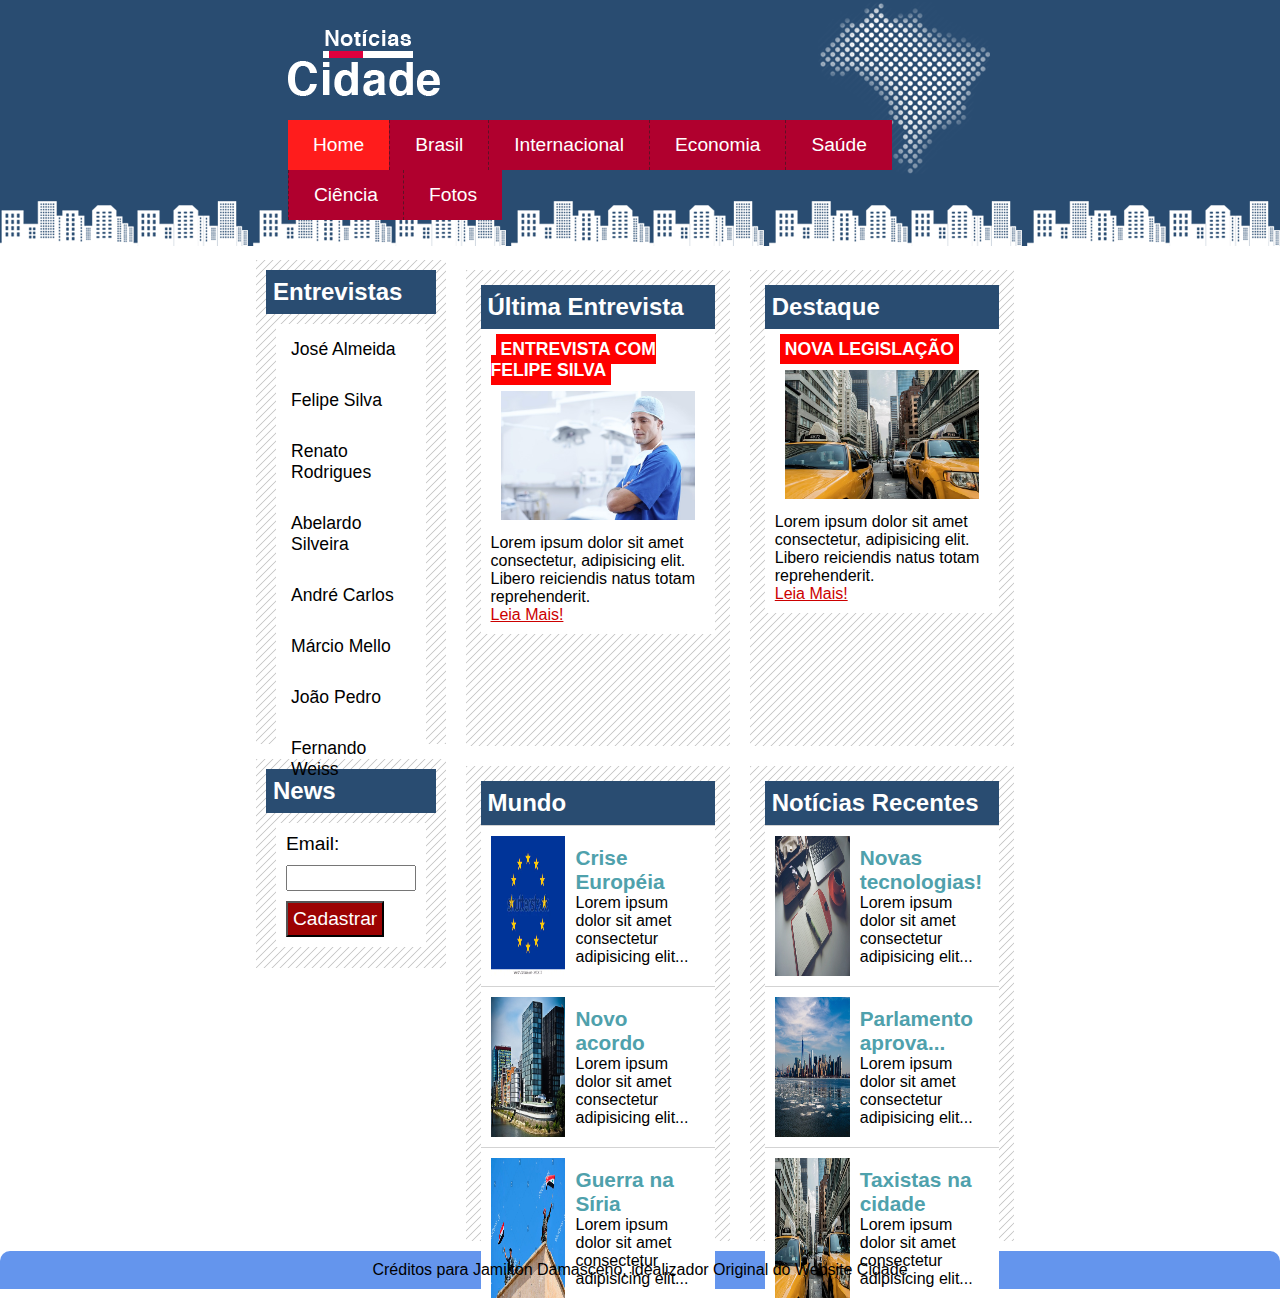
<file: index.html>
<!DOCTYPE html>
<html lang="en">
<head>
    <meta charset="UTF-8">
    <meta name="viewport" content="width=device-width, initial-scale=1.0">
    <link rel="stylesheet" href="./css/style.css">
    <title>Cidade - Site de Notícias</title>
    <link rel="icon" type="image/png" href="./img/imagens/fundo.png"> 
</head>
<body id="home">
    
    <header>

            <div class="menu-off">

                <img src="./img/imagens/logo.png" alt="Logo">

                <nav>

                    <ul class="menu">
                        <li class="home"><a href="index.html" >Home</a></li>

                        <li class="brasil"><a href="brasil.html" >Brasil</a></li>

                        <li class="internacional"><a href="internacional.html">Internacional</a></li>

                        <li class="economia"><a href="economia.html">Economia</a></li>

                        <li class="saude"><a href="saude.html">Saúde</a></li>

                        <li class="ciencia"><a href="ciencia.html">Ciência</a></li>

                        <li class="fotos"><a href="fotos.html">Fotos</a></li>
                    </ul>

                </nav>

            </div>

    </header>  

    <div class="content">

        <aside>

            <div class="section-lado" id="reports">
                <h3>Entrevistas</h3>
                <ul>
                    <li>José Almeida</li>
                    <li>Felipe Silva</li>
                    <li>Renato Rodrigues</li>
                    <li>Abelardo Silveira</li>
                    <li>André Carlos</li>
                    <li>Márcio Mello</li>
                    <li>João Pedro</li>
                    <li>Fernando Weiss</li>
                </ul>
            </div>

            <div class="section-lado" id="form-news">

                <h3>News</h3>
                <form action="">
                    <p>Email:</p>
                    <input type="email">
                    <button>Cadastrar</button>
                </form>

            </div>

        </aside>

        <div class="post-section">

            <article class="post" id="entrevista">
                <h3>Última Entrevista</h3>
                <div>
                    <h4>ENTREVISTA COM FELIPE SILVA</h4>
                    <img src="./img/imagens/doutor.jpg" alt="foto de médico">
                    <p>Lorem ipsum dolor sit amet consectetur, adipisicing elit. Libero reiciendis natus totam reprehenderit.<br /><a href="saude.html">Leia Mais!</a></p>
                </div>
            </article>

            <article class="post" id="legislacao">
                <h3>Destaque</h3>
                <div>
                    <h4>NOVA LEGISLAÇÃO</h4>
                    <img src="./img/imagens/taxi.jpg" alt="Imagem de um Táxi">
                    <p>Lorem ipsum dolor sit amet consectetur, adipisicing elit. Libero reiciendis natus totam reprehenderit.<br /><a href="Brasil.html">Leia Mais!</a></p>
                </div>
            </article>

            <article class="flash-news" id="World">
                <h3>Mundo</h3>

                <div class="news">
                    <img src="./img/imagens/europa.webp" alt="Bandeira da Europa">
                    <div>
                        <a href="internacional.html#post-europa"><h4>Crise Européia</h4></a>
                        <p>Lorem ipsum dolor sit amet consectetur adipisicing elit...</p>
                    </div>
                </div>

                <div class="news">
                    <img src="./img/imagens/mundo.jpg" alt="foto de um Prédio Comercial">
                    <div>
                        <a href="internacional.html#post-usa"><h4>Novo acordo</h4></a>
                        <p>Lorem ipsum dolor sit amet consectetur adipisicing elit...</p>
                    </div>
                </div>

                <div class="news">
                    <img src="./img/imagens/syria.jpg" alt="Sírios levantam bandeira da Síria">         
                    <div>
                        <a href="internacional.html#post-siria"><h4>Guerra na Síria</h4></a>
                        <p>Lorem ipsum dolor sit amet consectetur adipisicing elit...</p>
                    </div>
                </div>

            </article>

            <article class="flash-news" id="Recent-news">
                <h3>Notícias Recentes</h3>

                <div class="news">
                    <img src="./img/imagens/tecnologia.jpg" alt="Mesa com café, caderno, caneta e Computador Portátil (Notebook)">
                    <div>
                        <a href="ciencia.html#tecnologias"><h4>Novas tecnologias!</h4></a>
                        <p>Lorem ipsum dolor sit amet consectetur adipisicing elit...</p>
                    </div>
                </div>

                <div class="news">
                    <img src="./img/imagens/cidade.jpg" alt="foto de um Prédio Comercial">
                    <div>
                        <a href="economia.html#parlamento"><h4>Parlamento aprova...</h4></a>
                        <p>Lorem ipsum dolor sit amet consectetur adipisicing elit...</p>
                    </div>
                </div>

                <div class="news">
                    <img src="./img/imagens/taxi.jpg" alt="Rua com alguns táxis">       
                    <div>
                        <a href="brasil.html#legislacao"><h4>Taxistas na cidade</h4></a>
                        <p>Lorem ipsum dolor sit amet consectetur adipisicing elit...</p>
                    </div>
                </div>

            </article>

        </div>

    </div>

    <footer>
        <p>Créditos para Jamilton Damasceno, idealizador Original do Website Cidade</p>
    </footer>

</body>
</html>
</file>
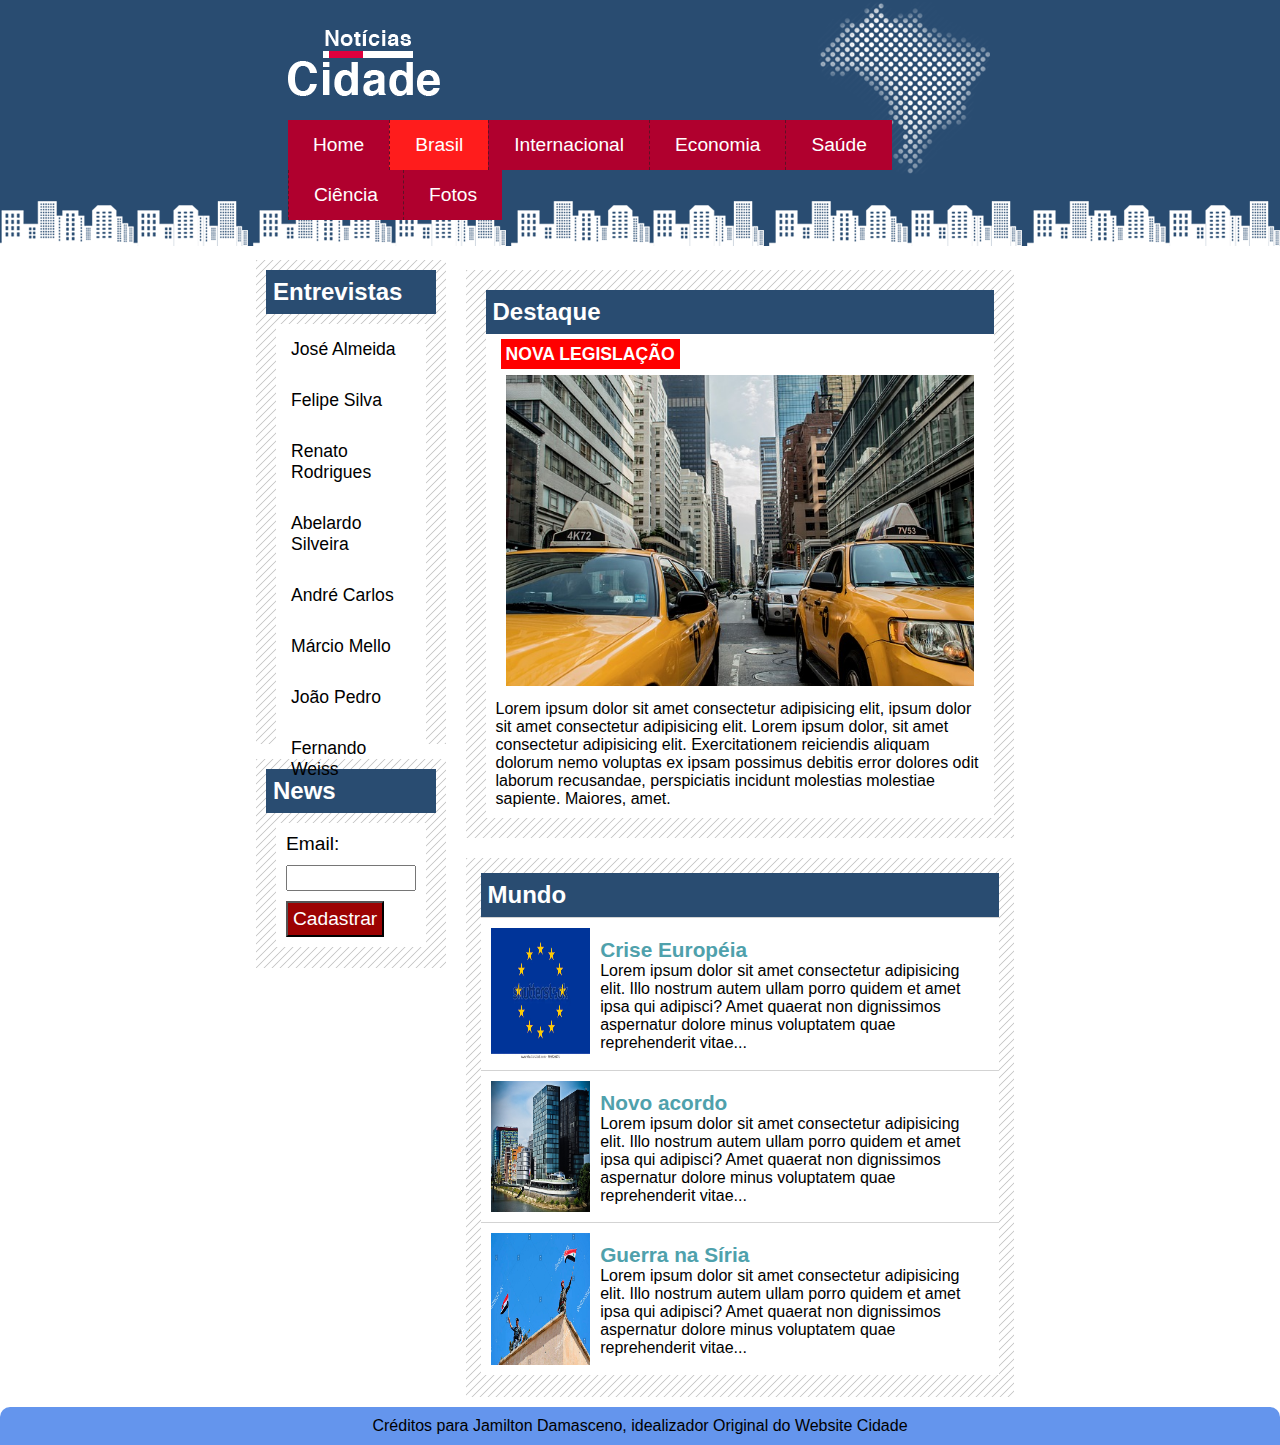
<file: brasil.html>
<!DOCTYPE html>
<html lang="en">
<head>
    <meta charset="UTF-8">
    <meta name="viewport" content="width=device-width, initial-scale=1.0">
    <link rel="stylesheet" href="./css/style.css">
    <link rel="stylesheet" href="./css/style.css">
    <title>Cidade - Site de Notícias</title>
    <link rel="icon" type="image/png" href="./img/imagens/fundo.png"> 
</head>
<body id="brasil" class="page-news">
    
    <header>

            <div class="menu-off">

                <img src="./img/imagens/logo.png" alt="Logo">

                <nav>

                    <ul class="menu">
                        <li class="home"><a href="index.html" >Home</a></li>

                        <li class="brasil"><a href="brasil.html" >Brasil</a></li>

                        <li class="internacional"><a href="internacional.html">Internacional</a></li>

                        <li class="economia"><a href="economia.html">Economia</a></li>

                        <li class="saude"><a href="saude.html">Saúde</a></li>

                        <li class="ciencia"><a href="ciencia.html">Ciência</a></li>

                        <li class="fotos"><a href="fotos.html">Fotos</a></li>
                    </ul>

                </nav>

            </div>

    </header>  

    <div class="content">

        <aside>

            <div class="section-lado" id="reports">
                <h3>Entrevistas</h3>
                <ul>
                    <li>José Almeida</li>
                    <li>Felipe Silva</li>
                    <li>Renato Rodrigues</li>
                    <li>Abelardo Silveira</li>
                    <li>André Carlos</li>
                    <li>Márcio Mello</li>
                    <li>João Pedro</li>
                    <li>Fernando Weiss</li>
                </ul>
            </div>

            <div class="section-lado" id="form-news">

                <h3>News</h3>
                <form action="">
                    <p>Email:</p>
                    <input type="email">
                    <button>Cadastrar</button>
                </form>

            </div>

        </aside>

        <div class="post-section">

            <article class="post" id="legislacao">
                <h3>Destaque</h3>
                <div>
                    <h4>NOVA LEGISLAÇÃO</h4>
                    <img src="./img/imagens/taxi.jpg" alt="Imagem de um Táxi">
                    <p>Lorem ipsum dolor sit amet consectetur adipisicing elit, ipsum dolor sit amet consectetur adipisicing elit. Lorem ipsum dolor, sit amet consectetur adipisicing elit. Exercitationem reiciendis aliquam dolorum nemo voluptas ex ipsam possimus debitis error dolores odit laborum recusandae, perspiciatis incidunt molestias molestiae sapiente. Maiores, amet.</p>
                </div>
            </article>

            <article class="flash-news" id="World">
                <h3>Mundo</h3>

                <div class="news">
                    <img src="./img/imagens/europa.webp" alt="Bandeira da Europa">
                    <div>
                        <a href="internacional.html#post-europa"><h4>Crise Européia</h4></a>
                        <p>Lorem ipsum dolor sit amet consectetur adipisicing elit. Illo nostrum autem ullam porro quidem et amet ipsa qui adipisci? Amet quaerat non dignissimos aspernatur dolore minus voluptatem quae reprehenderit vitae...</p>
                    </div>
                </div>

                <div class="news">
                    <img src="./img/imagens/mundo.jpg" alt="foto de um Prédio Comercial">
                    <div>
                        <a href="internacional.html#post-usa"><h4>Novo acordo</h4></a>
                        <p>Lorem ipsum dolor sit amet consectetur adipisicing elit. Illo nostrum autem ullam porro quidem et amet ipsa qui adipisci? Amet quaerat non dignissimos aspernatur dolore minus voluptatem quae reprehenderit vitae...</p>
                    </div>
                </div>

                <div class="news">
                    <img src="./img/imagens/syria.jpg" alt="Sírios levantam bandeira da Síria">         
                    <div>
                        <a href="internacional.html#post-siria"><h4>Guerra na Síria</h4></a>
                        <p>Lorem ipsum dolor sit amet consectetur adipisicing elit. Illo nostrum autem ullam porro quidem et amet ipsa qui adipisci? Amet quaerat non dignissimos aspernatur dolore minus voluptatem quae reprehenderit vitae...</p>
                    </div>
                </div>

            </article>

        </div>

    </div>

    <footer>
        <p>Créditos para Jamilton Damasceno, idealizador Original do Website Cidade</p>
    </footer>

</body>
</html>
</file>
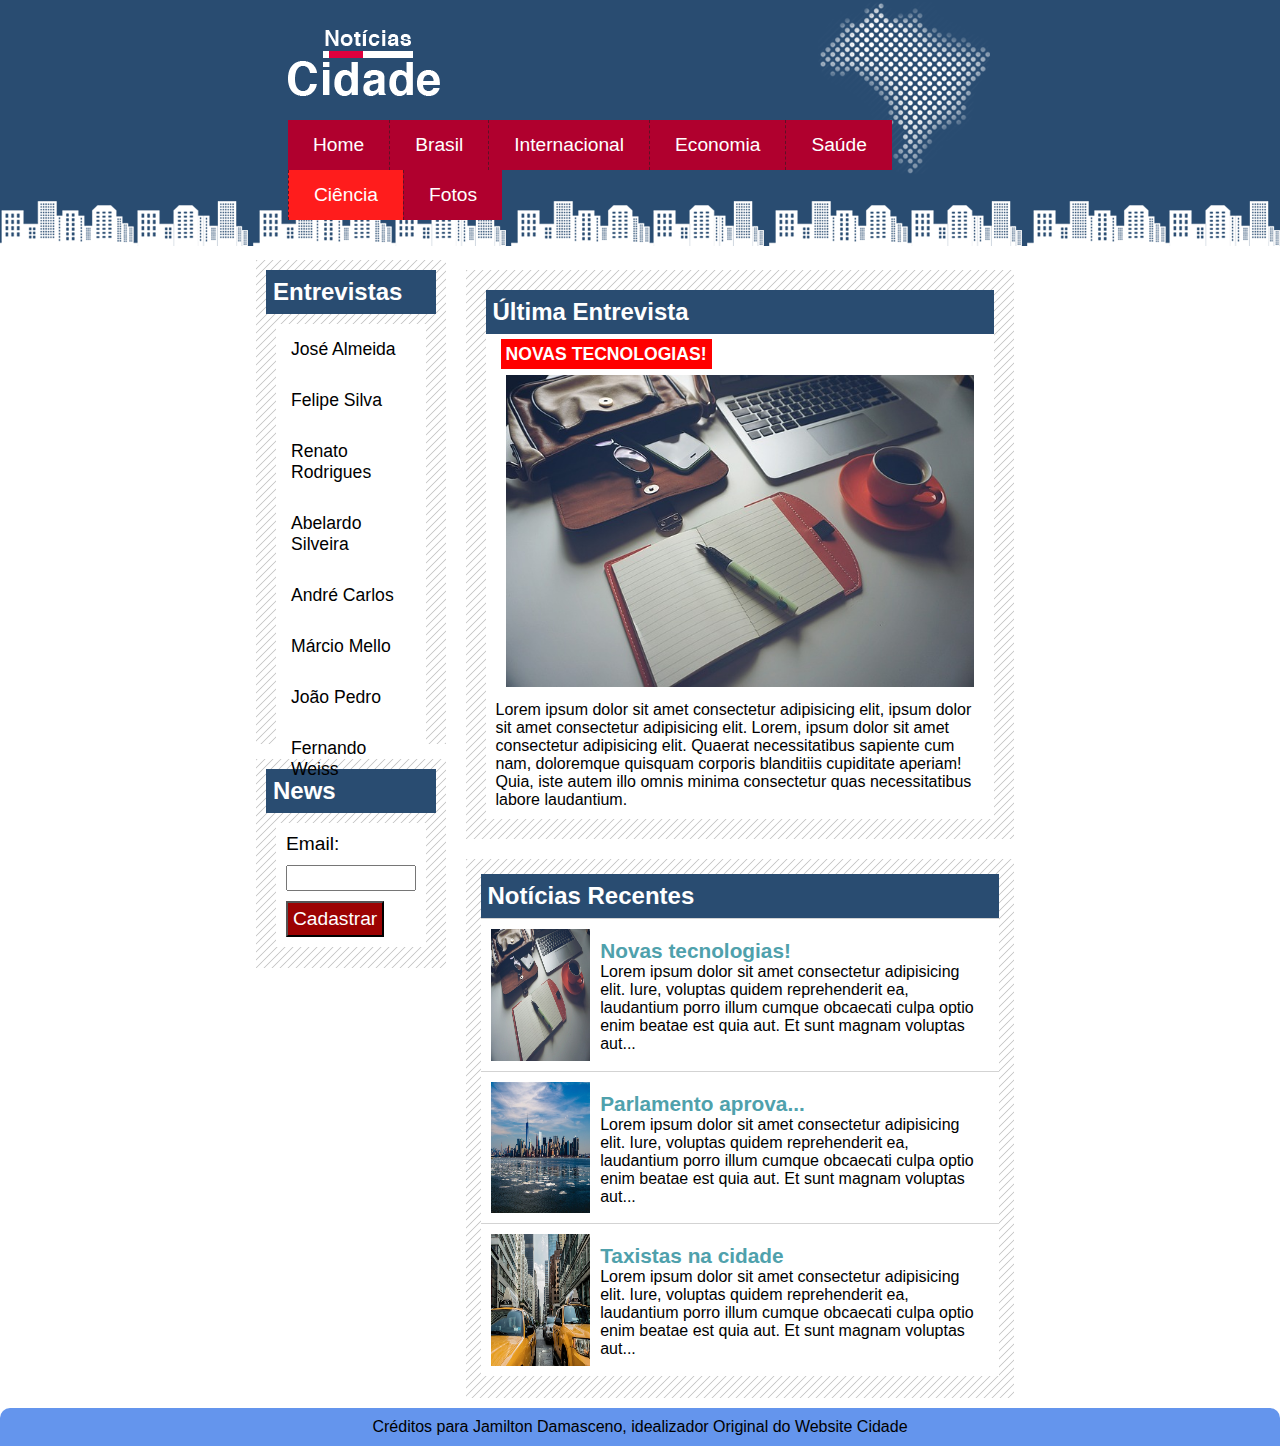
<file: ciencia.html>
<!DOCTYPE html>
<html lang="en">
<head>
    <meta charset="UTF-8">
    <meta name="viewport" content="width=device-width, initial-scale=1.0">
    <link rel="stylesheet" href="./css/style.css">
    <title>Cidade - Site de Notícias</title>
    <link rel="icon" type="image/png" href="./img/imagens/fundo.png"> 
</head>
<body id="ciencia" class="page-news">
    
    <header>

            <div class="menu-off">

                <img src="./img/imagens/logo.png" alt="Logo">

                <nav>

                    <ul class="menu">
                        <li class="home"><a href="index.html" >Home</a></li>

                        <li class="brasil"><a href="brasil.html" >Brasil</a></li>

                        <li class="internacional"><a href="internacional.html">Internacional</a></li>

                        <li class="economia"><a href="economia.html">Economia</a></li>

                        <li class="saude"><a href="saude.html">Saúde</a></li>

                        <li class="ciencia"><a href="ciencia.html">Ciência</a></li>

                        <li class="fotos"><a href="fotos.html">Fotos</a></li>
                    </ul>

                </nav>

            </div>

    </header>  

    <div class="content">

        <aside>

            <div class="section-lado" id="reports">
                <h3>Entrevistas</h3>
                <ul>
                    <li>José Almeida</li>
                    <li>Felipe Silva</li>
                    <li>Renato Rodrigues</li>
                    <li>Abelardo Silveira</li>
                    <li>André Carlos</li>
                    <li>Márcio Mello</li>
                    <li>João Pedro</li>
                    <li>Fernando Weiss</li>
                </ul>
            </div>

            <div class="section-lado" id="form-news">

                <h3>News</h3>
                <form action="">
                    <p>Email:</p>
                    <input type="email">
                    <button>Cadastrar</button>
                </form>

            </div>

        </aside>

        <div class="post-section">

            <article class="post" id="tecnologias">
                <h3>Última Entrevista</h3>
                <div>
                    <h4>Novas tecnologias!</h4>
                    <img src="./img/imagens/tecnologia.jpg" alt="foto de um Prédio Comercial">
                    <p>Lorem ipsum dolor sit amet consectetur adipisicing elit, ipsum dolor sit amet consectetur adipisicing elit. Lorem, ipsum dolor sit amet consectetur adipisicing elit. Quaerat necessitatibus sapiente cum nam, doloremque quisquam corporis blanditiis cupiditate aperiam! Quia, iste autem illo omnis minima consectetur quas necessitatibus labore laudantium.</p>
                </div>
            </article>

            <article class="flash-news" id="Recente-news">
                <h3>Notícias Recentes</h3>

                <div class="news">
                    <img src="./img/imagens/tecnologia.jpg" alt="Mesa com café, caderno, caneta e Computador Portátil (Notebook)">
                    <div>
                        <a href="ciencia.html"><h4>Novas tecnologias!</h4></a>
                        <p>Lorem ipsum dolor sit amet consectetur adipisicing elit. Iure, voluptas quidem reprehenderit ea, laudantium porro illum cumque obcaecati culpa optio enim beatae est quia aut. Et sunt magnam voluptas aut...</p>
                    </div>
                </div>

                <div class="news">
                    <img src="./img/imagens/cidade.jpg" alt="foto de um Prédio Comercial">
                    <div>
                        <a href="economia.html"><h4>Parlamento aprova...</h4></a>
                        <p>Lorem ipsum dolor sit amet consectetur adipisicing elit. Iure, voluptas quidem reprehenderit ea, laudantium porro illum cumque obcaecati culpa optio enim beatae est quia aut. Et sunt magnam voluptas aut...</p>
                    </div>
                </div>

                <div class="news">
                    <img src="./img/imagens/taxi.jpg" alt="Rua com alguns táxis">       
                    <div>
                        <a href="brasil.html"><h4>Taxistas na cidade</h4></a>
                        <p>Lorem ipsum dolor sit amet consectetur adipisicing elit. Iure, voluptas quidem reprehenderit ea, laudantium porro illum cumque obcaecati culpa optio enim beatae est quia aut. Et sunt magnam voluptas aut...</p>
                    </div>
                </div>

            </article>

        </div>

    </div>

    <footer>
        <p>Créditos para Jamilton Damasceno, idealizador Original do Website Cidade</p>
    </footer>

</body>
</html>
</file>
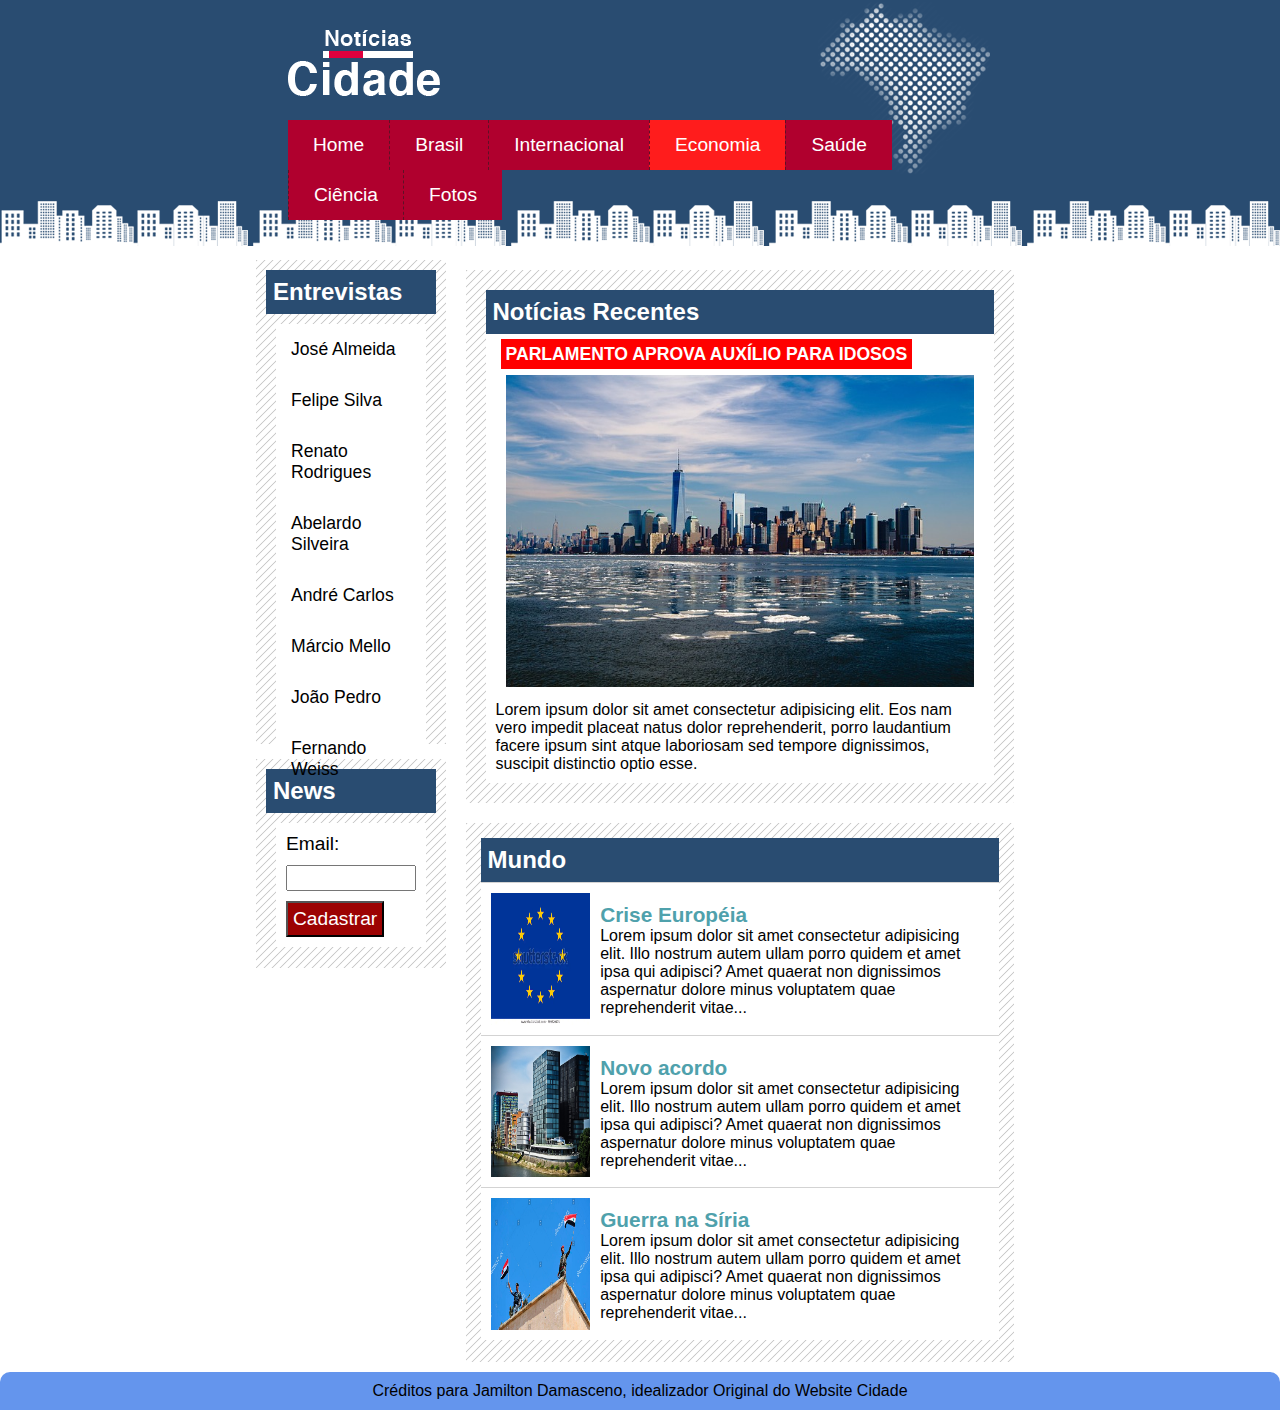
<file: economia.html>
<!DOCTYPE html>
<html lang="en">
<head>
    <meta charset="UTF-8">
    <meta name="viewport" content="width=device-width, initial-scale=1.0">
    <link rel="stylesheet" href="./css/style.css">
    <title>Cidade - Site de Notícias</title>
    <link rel="icon" type="image/png" href="./img/imagens/fundo.png"> 
</head>
<body id="economia" class="page-news">
    
    <header>

            <div class="menu-off">

                <img src="./img/imagens/logo.png" alt="Logo">

                <nav>

                    <ul class="menu">
                        <li class="home"><a href="index.html" >Home</a></li>

                        <li class="brasil"><a href="brasil.html" >Brasil</a></li>

                        <li class="internacional"><a href="internacional.html">Internacional</a></li>

                        <li class="economia"><a href="economia.html">Economia</a></li>

                        <li class="saude"><a href="saude.html">Saúde</a></li>

                        <li class="ciencia"><a href="ciencia.html">Ciência</a></li>

                        <li class="fotos"><a href="fotos.html">Fotos</a></li>
                    </ul>

                </nav>

            </div>

    </header>  

    <div class="content">

        <aside>

            <div class="section-lado" id="reports">
                <h3>Entrevistas</h3>
                <ul>
                    <li>José Almeida</li>
                    <li>Felipe Silva</li>
                    <li>Renato Rodrigues</li>
                    <li>Abelardo Silveira</li>
                    <li>André Carlos</li>
                    <li>Márcio Mello</li>
                    <li>João Pedro</li>
                    <li>Fernando Weiss</li>
                </ul>
            </div>

            <div class="section-lado" id="form-news">

                <h3>News</h3>
                <form action="">
                    <p>Email:</p>
                    <input type="email">
                    <button>Cadastrar</button>
                </form>

            </div>

        </aside>

        <div class="post-section">

            <article class="post" id="parlamento">
                <h3>Notícias Recentes</h3>
                <div>
                    <h4>Parlamento aprova auxílio para idosos</h4>
                    <img src="./img/imagens/cidade.jpg" alt="foto de um Prédio Comercial">
                    <p>Lorem ipsum dolor sit amet consectetur adipisicing elit. Eos nam vero impedit placeat natus dolor reprehenderit, porro laudantium facere ipsum sint atque laboriosam sed tempore dignissimos, suscipit distinctio optio esse.</p>
                </div>
            </article>

            <article class="flash-news" id="World">
                <h3>Mundo</h3>

                <div class="news">
                    <img src="./img/imagens/europa.webp" alt="Bandeira da Europa">
                    <div>
                        <a href="internacional.html#post-europa"><h4>Crise Européia</h4></a>
                        <p>Lorem ipsum dolor sit amet consectetur adipisicing elit. Illo nostrum autem ullam porro quidem et amet ipsa qui adipisci? Amet quaerat non dignissimos aspernatur dolore minus voluptatem quae reprehenderit vitae...</p>
                    </div>
                </div>

                <div class="news">
                    <img src="./img/imagens/mundo.jpg" alt="foto de um Prédio Comercial">
                    <div>
                        <a href="internacional.html#post-usa"><h4>Novo acordo</h4></a>
                        <p>Lorem ipsum dolor sit amet consectetur adipisicing elit. Illo nostrum autem ullam porro quidem et amet ipsa qui adipisci? Amet quaerat non dignissimos aspernatur dolore minus voluptatem quae reprehenderit vitae...</p>
                    </div>
                </div>

                <div class="news">
                    <img src="./img/imagens/syria.jpg" alt="Sírios levantam bandeira da Síria">         
                    <div>
                        <a href="internacional.html#post-siria"><h4>Guerra na Síria</h4></a>
                        <p>Lorem ipsum dolor sit amet consectetur adipisicing elit. Illo nostrum autem ullam porro quidem et amet ipsa qui adipisci? Amet quaerat non dignissimos aspernatur dolore minus voluptatem quae reprehenderit vitae...</p>
                    </div>
                </div>

            </article>

        </div>

    </div>

    <footer>
        <p>Créditos para Jamilton Damasceno, idealizador Original do Website Cidade</p>
    </footer>

</body>
</html>
</file>
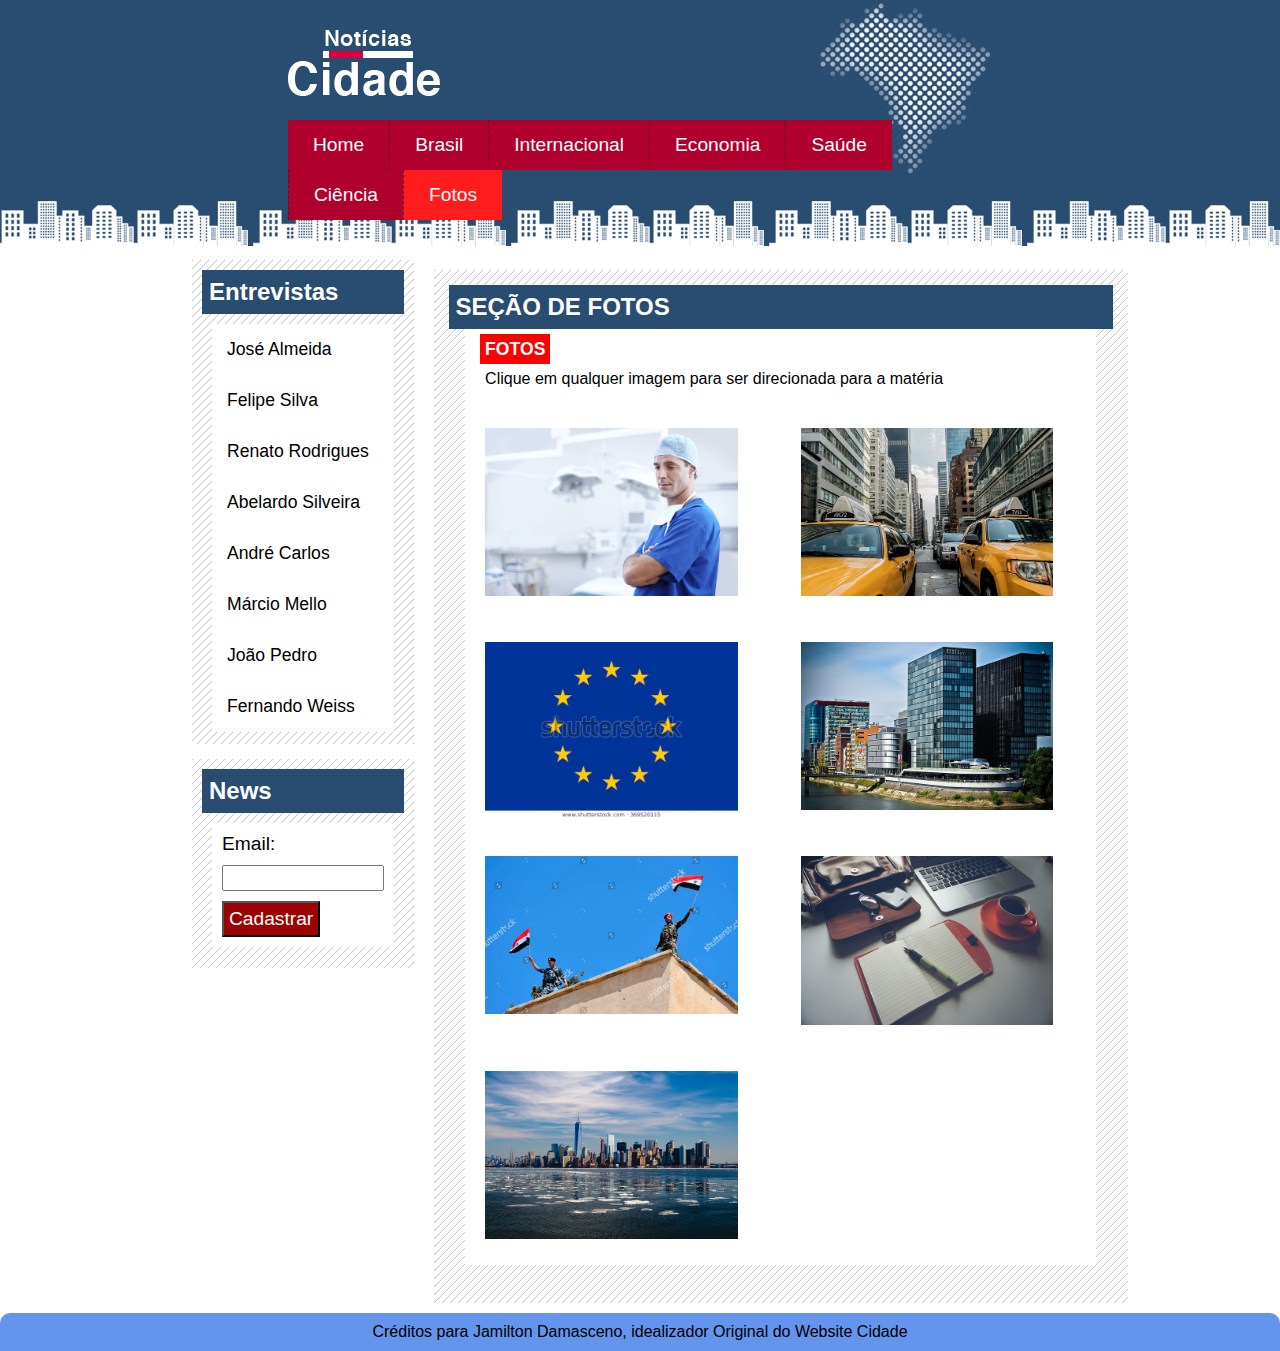
<file: fotos.html>
<!DOCTYPE html>
<html lang="en">
<head>
    <meta charset="UTF-8">
    <meta name="viewport" content="width=device-width, initial-scale=1.0">
    <link rel="stylesheet" href="./css/style.css">
    <link rel="stylesheet" href="./css/fotos.css">

    <title>Cidade - Site de Notícias</title>
    <link rel="icon" type="image/png" href="./img/imagens/fundo.png"> 
</head>
<body id="fotos" class="gallery">
    
    <header>

            <div class="menu-off">

                <img src="./img/imagens/logo.png" alt="Logo">

                <nav>

                    <ul class="menu">
                        <li class="home"><a href="index.html" >Home</a></li>

                        <li class="brasil"><a href="brasil.html" >Brasil</a></li>

                        <li class="internacional"><a href="internacional.html">Internacional</a></li>

                        <li class="economia"><a href="economia.html">Economia</a></li>

                        <li class="saude"><a href="saude.html">Saúde</a></li>

                        <li class="ciencia"><a href="ciencia.html">Ciência</a></li>

                        <li class="fotos"><a href="fotos.html">Fotos</a></li>
                    </ul>

                </nav>

            </div>

    </header> 

    <div class="content">

        <aside>

            <div class="section-lado" id="reports">
                <h3>Entrevistas</h3>
                <ul>
                    <li>José Almeida</li>
                    <li>Felipe Silva</li>
                    <li>Renato Rodrigues</li>
                    <li>Abelardo Silveira</li>
                    <li>André Carlos</li>
                    <li>Márcio Mello</li>
                    <li>João Pedro</li>
                    <li>Fernando Weiss</li>
                </ul>
            </div>

            <div class="section-lado" id="form-news">

                <h3>News</h3>
                <form action="">
                    <p>Email:</p>
                    <input type="email">
                    <button>Cadastrar</button>
                </form>

            </div>

        </aside>

        <div class="post-section">

            <div class="galeria">
                    <h3>SEÇÃO DE FOTOS</h3>
                    <div class="title">
                        <h4>Fotos</h4>
                        <p>Clique em qualquer imagem para ser direcionada para a matéria</p>
                    </div>
                
                        <div class="fotos">
                            
                            <a href="saude.html#entrevista"><img src="./img/imagens/doutor.jpg" alt="Foto de médico"></a>

                            <a href="brasil.html#legislacao"><img src="./img/imagens/taxi.jpg" alt="Imagem de um Táxi"></a>

                            <a href="internacional.html#post-europa"><img src="./img/imagens/europa.webp" alt="Bandeira da Europa"></a>

                            <a href="internacional.html#post-usa"><img src="./img/imagens/mundo.jpg" alt="foto de um Prédio Comercial"></a>
                
                            <a href="internacional.html#post-siria"><img src="./img/imagens/syria.jpg" alt="Sírios levantam bandeira da Síria"></a>

                            <a href="ciencia.html#tecnologias"><img src="./img/imagens/tecnologia.jpg" alt="Mesa com café, caderno, caneta e Computador Portátil (Notebook)"></a>

                            <a href="economia.html#parlamento"><img src="./img/imagens/cidade.jpg" alt="foto de um Prédio Comercial"></a>
                        </div>   
            </div>

        </div>

    </div>

    <footer>
        <p>Créditos para Jamilton Damasceno, idealizador Original do Website Cidade</p>
    </footer>

</body>
</html>
</file>
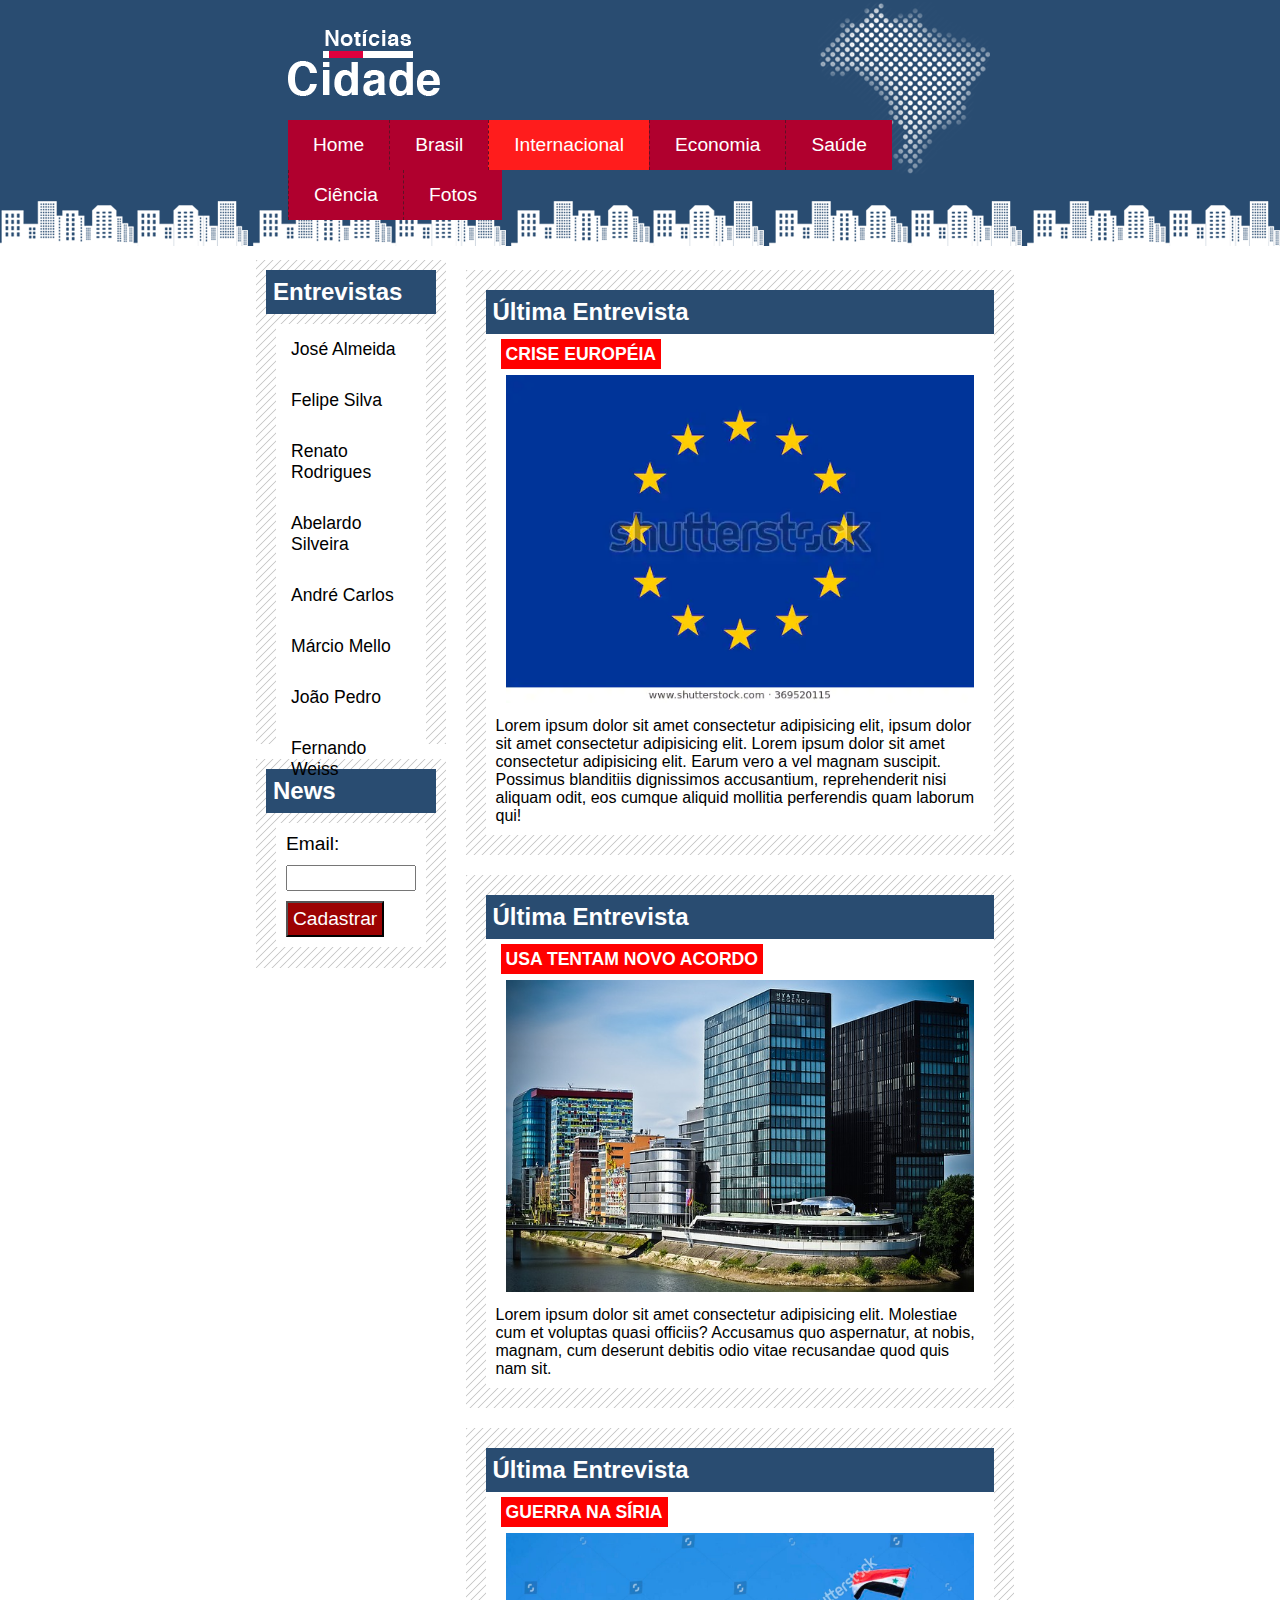
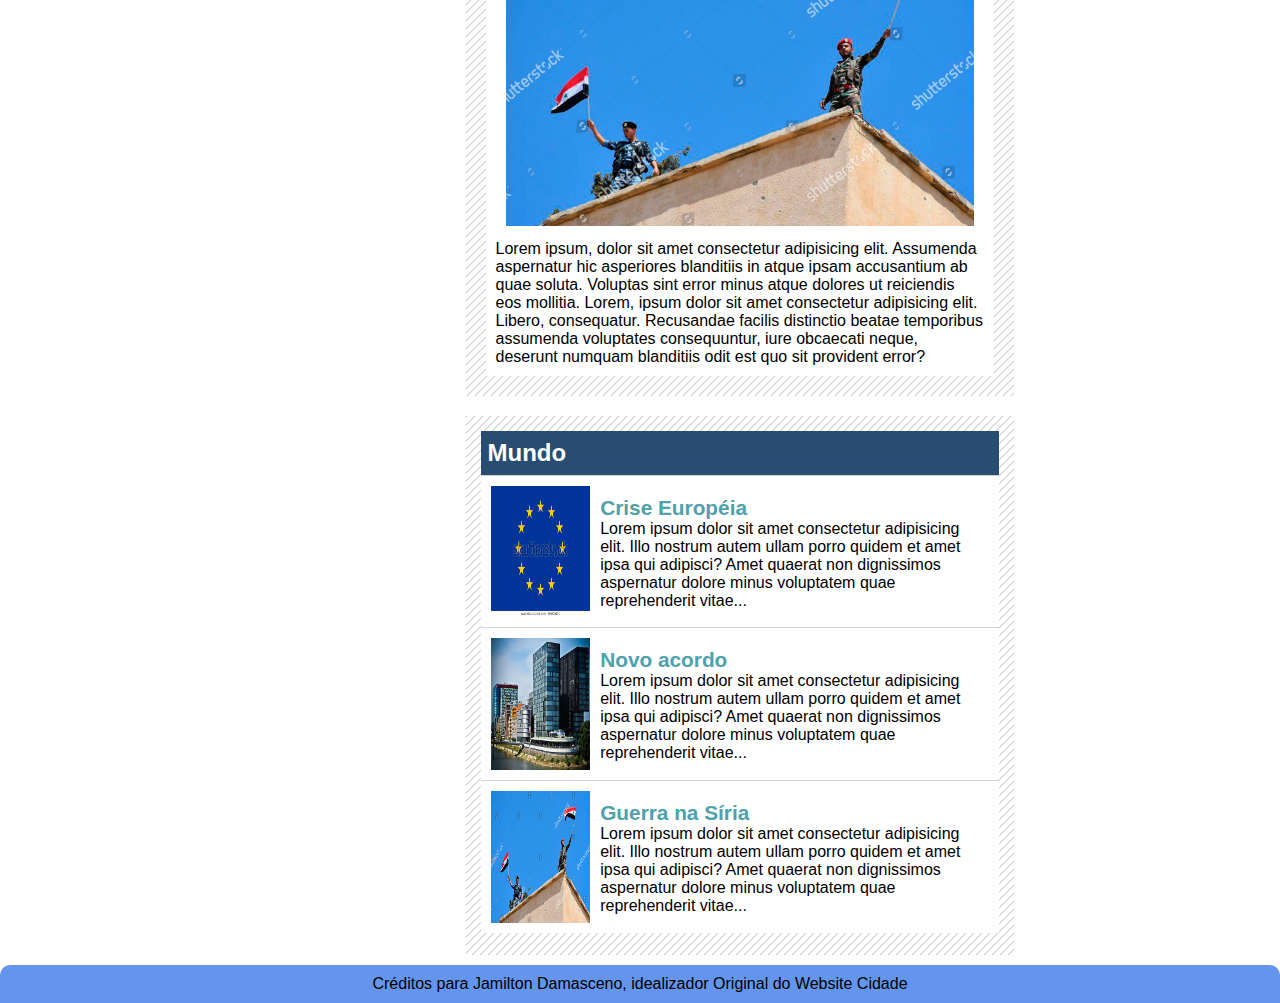
<file: internacional.html>
<!DOCTYPE html>
<html lang="en">
<head>
    <meta charset="UTF-8">
    <meta name="viewport" content="width=device-width, initial-scale=1.0">
    <link rel="stylesheet" href="./css/style.css">
    <title>Cidade - Site de Notícias</title>
    <link rel="icon" type="image/png" href="./img/imagens/fundo.png"> 
</head>
<body id="internacional" class="page-news">
    
    <header>

            <div class="menu-off">

                <img src="./img/imagens/logo.png" alt="Logo">

                <nav>

                    <ul class="menu">
                        <li class="home"><a href="index.html" >Home</a></li>

                        <li class="brasil"><a href="brasil.html" >Brasil</a></li>

                        <li class="internacional"><a href="internacional.html">Internacional</a></li>

                        <li class="economia"><a href="economia.html">Economia</a></li>

                        <li class="saude"><a href="saude.html">Saúde</a></li>

                        <li class="ciencia"><a href="ciencia.html">Ciência</a></li>

                        <li class="fotos"><a href="fotos.html">Fotos</a></li>
                    </ul>

                </nav>

            </div>

    </header>  

    <div class="content">

        <aside>

            <div class="section-lado" id="reports">
                <h3>Entrevistas</h3>
                <ul>
                    <li>José Almeida</li>
                    <li>Felipe Silva</li>
                    <li>Renato Rodrigues</li>
                    <li>Abelardo Silveira</li>
                    <li>André Carlos</li>
                    <li>Márcio Mello</li>
                    <li>João Pedro</li>
                    <li>Fernando Weiss</li>
                </ul>
            </div>

            <div class="section-lado" id="form-news">

                <h3>News</h3>
                <form action="">
                    <p>Email:</p>
                    <input type="email">
                    <button>Cadastrar</button>
                </form>

            </div>

        </aside>

        <div class="post-section">

            <article class="post" id="post-europa">
                <h3>Última Entrevista</h3>
                <div>
                    <h4>Crise Européia</h4>
                    <img src="./img/imagens/europa.webp" alt="Bandeira da Europa">
                    <p>Lorem ipsum dolor sit amet consectetur adipisicing elit, ipsum dolor sit amet consectetur adipisicing elit. Lorem ipsum dolor sit amet consectetur adipisicing elit. Earum vero a vel magnam suscipit. Possimus blanditiis dignissimos accusantium, reprehenderit nisi aliquam odit, eos cumque aliquid mollitia perferendis quam laborum qui!</p>
                </div>
            </article>

            <article class="post" id="post-usa">
                <h3>Última Entrevista</h3>
                <div>
                    <h4>Usa tentam novo acordo</h4>
                    <img src="./img/imagens/mundo.jpg" alt="foto de um Prédio Comercial">
                    <p>Lorem ipsum dolor sit amet consectetur adipisicing elit. Molestiae cum et voluptas quasi officiis? Accusamus quo aspernatur, at nobis, magnam, cum deserunt debitis odio vitae recusandae quod quis nam sit.</p>
                </div>
            </article>

            <article class="post" id="post-siria">
                <h3>Última Entrevista</h3>
                <div>
                    <h4>Guerra na Síria</h4>
                    <img src="./img/imagens/syria.jpg" alt="Sírios levantam bandeira da Síria">
                    <p>Lorem ipsum, dolor sit amet consectetur adipisicing elit. Assumenda aspernatur hic asperiores blanditiis in atque ipsam accusantium ab quae soluta. Voluptas sint error minus atque dolores ut reiciendis eos mollitia. Lorem, ipsum dolor sit amet consectetur adipisicing elit. Libero, consequatur. Recusandae facilis distinctio beatae temporibus assumenda voluptates consequuntur, iure obcaecati neque, deserunt numquam blanditiis odit est quo sit provident error?</p>
                </div>
            </article>

            <article class="flash-news" id="World">
                <h3>Mundo</h3>

                <div class="news">
                    <img src="./img/imagens/europa.webp" alt="Bandeira da Europa">
                    <div>
                        <a href="internacional.html#post-europa"><h4>Crise Européia</h4></a>
                        <p>Lorem ipsum dolor sit amet consectetur adipisicing elit. Illo nostrum autem ullam porro quidem et amet ipsa qui adipisci? Amet quaerat non dignissimos aspernatur dolore minus voluptatem quae reprehenderit vitae...</p>
                    </div>
                </div>

                <div class="news">
                    <img src="./img/imagens/mundo.jpg" alt="foto de um Prédio Comercial">
                    <div>
                        <a href="internacional.html#post-usa"><h4>Novo acordo</h4></a>
                        <p>Lorem ipsum dolor sit amet consectetur adipisicing elit. Illo nostrum autem ullam porro quidem et amet ipsa qui adipisci? Amet quaerat non dignissimos aspernatur dolore minus voluptatem quae reprehenderit vitae...</p>
                    </div>
                </div>

                <div class="news">
                    <img src="./img/imagens/syria.jpg" alt="Sírios levantam bandeira da Síria">         
                    <div>
                        <a href="internacional.html#post-siria"><h4>Guerra na Síria</h4></a>
                        <p>Lorem ipsum dolor sit amet consectetur adipisicing elit. Illo nostrum autem ullam porro quidem et amet ipsa qui adipisci? Amet quaerat non dignissimos aspernatur dolore minus voluptatem quae reprehenderit vitae...</p>
                    </div>
                </div>

            </article>

        </div>

    </div>

    <footer>
        <p>Créditos para Jamilton Damasceno, idealizador Original do Website Cidade</p>
    </footer>

</body>
</html>
</file>
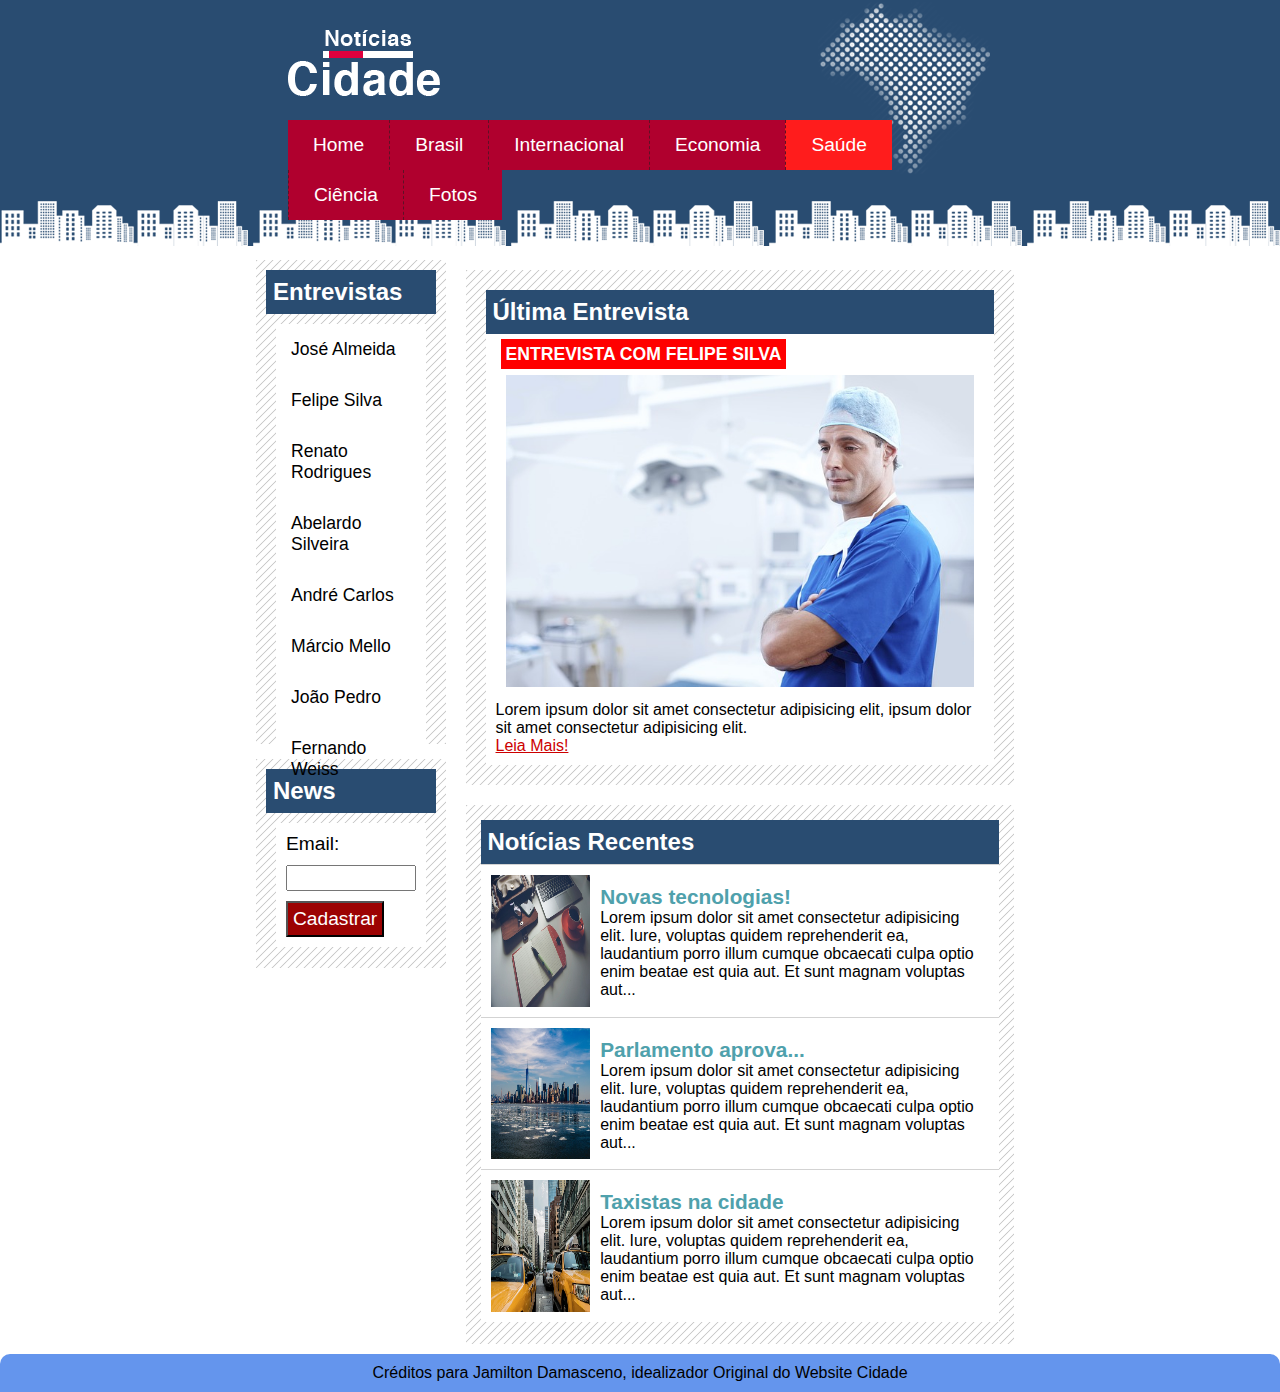
<file: saude.html>
<!DOCTYPE html>
<html lang="en">
<head>
    <meta charset="UTF-8">
    <meta name="viewport" content="width=device-width, initial-scale=1.0">
    <link rel="stylesheet" href="./css/style.css">
    <title>Cidade - Site de Notícias</title>
    <link rel="icon" type="image/png" href="./img/imagens/fundo.png"> 
</head>
<body id="saude" class="page-news">
    
    <header>

            <div class="menu-off">

                <img src="./img/imagens/logo.png" alt="Logo">

                <nav>

                    <ul class="menu">
                        <li class="home"><a href="index.html" >Home</a></li>

                        <li class="brasil"><a href="brasil.html" >Brasil</a></li>

                        <li class="internacional"><a href="internacional.html">Internacional</a></li>

                        <li class="economia"><a href="economia.html">Economia</a></li>

                        <li class="saude"><a href="saude.html">Saúde</a></li>

                        <li class="ciencia"><a href="ciencia.html">Ciência</a></li>

                        <li class="fotos"><a href="fotos.html">Fotos</a></li>
                    </ul>

                </nav>

            </div>

    </header> 

    <div class="content">

        <aside>

            <div class="section-lado" id="reports">
                <h3>Entrevistas</h3>
                <ul>
                    <li>José Almeida</li>
                    <li>Felipe Silva</li>
                    <li>Renato Rodrigues</li>
                    <li>Abelardo Silveira</li>
                    <li>André Carlos</li>
                    <li>Márcio Mello</li>
                    <li>João Pedro</li>
                    <li>Fernando Weiss</li>
                </ul>
            </div>

            <div class="section-lado" id="form-news">

                <h3>News</h3>
                <form action="">
                    <p>Email:</p>
                    <input type="email">
                    <button>Cadastrar</button>
                </form>

            </div>

        </aside>

        <div class="post-section">

            <article class="post" id="entrevista">
                <h3>Última Entrevista</h3>
                <div>
                    <h4>ENTREVISTA COM FELIPE SILVA</h4>
                    <img src="./img/imagens/doutor.jpg" alt="foto de médico">
                    <p>Lorem ipsum dolor sit amet consectetur adipisicing elit, ipsum dolor sit amet consectetur adipisicing elit.<br /><a href="#">Leia Mais!</a></p>
                </div>
            </article>

            <article class="flash-news" id="Recente-news">
                <h3>Notícias Recentes</h3>

                <div class="news">
                    <img src="./img/imagens/tecnologia.jpg" alt="Mesa com café, caderno, caneta e Computador Portátil (Notebook)">
                    <div>
                        <a href="ciencia.html"><h4>Novas tecnologias!</h4></a>
                        <p>Lorem ipsum dolor sit amet consectetur adipisicing elit. Iure, voluptas quidem reprehenderit ea, laudantium porro illum cumque obcaecati culpa optio enim beatae est quia aut. Et sunt magnam voluptas aut...</p>
                    </div>
                </div>

                <div class="news">
                    <img src="./img/imagens/cidade.jpg" alt="foto de um Prédio Comercial">
                    <div>
                        <a href="economia.html"><h4>Parlamento aprova...</h4></a>
                        <p>Lorem ipsum dolor sit amet consectetur adipisicing elit. Iure, voluptas quidem reprehenderit ea, laudantium porro illum cumque obcaecati culpa optio enim beatae est quia aut. Et sunt magnam voluptas aut...</p>
                    </div>
                </div>

                <div class="news">
                    <img src="./img/imagens/taxi.jpg" alt="Rua com alguns táxis">       
                    <div>
                        <a href="brasil.html"><h4>Taxistas na cidade</h4></a>
                        <p>Lorem ipsum dolor sit amet consectetur adipisicing elit. Iure, voluptas quidem reprehenderit ea, laudantium porro illum cumque obcaecati culpa optio enim beatae est quia aut. Et sunt magnam voluptas aut...</p>
                    </div>
                </div>

            </article>

        </div>

    </div>

    <footer>
        <p>Créditos para Jamilton Damasceno, idealizador Original do Website Cidade</p>
    </footer>

</body>
</html>
</file>
<file: css/style.css>
*{
    padding: 0;
    margin: 0;
    box-sizing: border-box;
    text-decoration: none;
    color: black;
    list-style-type: none;
    font-family: 'Franklin Gothic Medium', 'Arial Narrow', Arial, sans-serif;
}


header{
    width: 100%;
    height: 250px;

    background: #294C71 url(../img/imagens/fundo.png) repeat-x bottom;

}

/* Navegação Superior da página */

header img {
    margin-top: 20px;
}

.menu-off {
    width: 55%;
    height: 220px;
    /* box-sizing: content-box; */

    margin: 0 auto;
    padding: 10px 0;

    background: url(../img/imagens/detalhe-topo.png) no-repeat top right;
}

nav {
    margin-top: 20px;

    width: 100%;
    height: 50px;
}

nav .menu li {
    height: 50px;

    float: left;

    background: #b0002e;
    
    padding: 0 25px;
}

body#home nav li.home,
body#brasil nav li.brasil,
body#internacional nav li.internacional,
body#economia nav li.economia,
body#saude nav li.saude,
body#ciencia nav li.ciencia,
body#fotos nav li.fotos {
    background: rgb(255, 28, 28);
}

nav ul.menu li:not(:first-child) {
    border-left: 1px #5e1125 dashed;
}

.menu a {
    font-size: 1.2em;
    color: white;
    height: 50px;

    display: flex;
    justify-content: center;
    align-items: center;
}

nav .menu li:hover {
    background: rgb(255, 28, 28);
}

nav .menu-off img {
    position: relative;

    float: left;
}

/* Seção de conteudo da pagina */

div.content {
    width: 60%;

    margin: 10px auto 0;

    display: flex;

    justify-content: space-between;
}

/* seção Lateral da page */

div.content aside {
    width: 25%;

    margin-right: 10px;
}

div.content aside .section-lado {
    height: 484px;
    margin-bottom: 15px;
    padding: 10px;

    background: url(../img/imagens/fundo-caixa.png);
}

div.content aside .section-lado#form-news{
    height: 209px;
}

div.content aside h3,
div.content article h3,
div.galeria h3 {
    color: white;
    font-size: 1.5em;
    line-height: 30px;

    padding: 7px;

    background: #294C71;
}

div.content aside ul{
    margin: 10px;

    background: white;
}

div.content aside li {
    padding: 15px;

    font-size: 1.1em;
}

div.content aside li:hover {
    color: gray;
    list-style-image: url(../img/imagens/marcador.png);
    list-style-position: inside;
}

div.content aside form {
    font-size: 1.2em;

    margin: 10px;
    padding: 5px 15px 5px 5px;

    background: white;
}

div.content aside form p{
    margin: 5px;
}

div.content aside input {
    width: 100%;
    margin: 5px;

    font-size: 1em;
}

div.content aside button {
    padding: 5px;
    margin: 5px;

    font-size: 1em;
    color: white;

    background: rgb(156, 2, 2);
}

div.content aside button:hover {
    background: red;
}

/* Seção para postagens */

div.post-section {
    width: 75%;
}

body#home div.post-section {
    display: grid;
    grid-template-columns: 50% 50%;
    grid-template-rows: 50% 50%;
}

body.page-news div.post-section {
    display: flex;
    flex-direction: column;
}

/* Postagens */

article.post,
article.flash-news,
div.galeria {
    margin: 10px;
    padding: 15px;
    
    background: url(../img/imagens/fundo-caixa.png);  

    box-sizing: content-box;
}

body.page-news article.post{
    padding: 20px;
}

body#home article.flash-news {
    padding-bottom: 30px;
}

article.post div,
article.flash-news div{
    background: white;
    padding: 10px;
}

.post h4,
div.galeria h4 {
    padding: 5px;
    margin: 5px;

    background: red;

    font-size: 1.1em;
    color: white;
    letter-spacing: 0;
    text-transform: uppercase;

    display: inline;
}

article.post img {
    width: 100%;
    padding: 10px;
}

article.post a {
    text-decoration: underline;
    color: rgb(204, 0, 0);
}

/* Quadro de notícias */

article.flash-news div.news {
    padding: 10px;
    border-top: 1px solid lightgray;
    /* border: 1px solid red; */
    display: flex;
}

body.page-news article.flash-news div.news {
    height: 30%;
    
    font-size: 1em;

}

body.page-news article.flash-news div.news img{
    width: 20%;
}

article.flash-news div.news h4{
    color: rgb(79, 161, 172);
    font-size: 1.3em;
}

article.flash-news img {
    width: 35%;
}

/* footer para Créditos */

footer {
    width: 100%;
    padding: 10px;
    
    display: flex;
    justify-content: center;

    background: cornflowerblue;
    border-radius: 10px 10px 0 0;
    -webkit-border-radius: 10px 10px 0 0;
    -moz-border-radius: 10px 10px 0 0;
    -ms-border-radius: 10px 10px 0 0;
    -o-border-radius: 10px 10px 0 0;
}
</file>
<file: css/fotos.css>
body#fotos div.content {
    width: 70%;
}

div.galeria {
    width: 100%;

    display: flex;
    justify-content: center;
    flex-direction: column;
    
}

div.galeria div {
    background: white;
    
    width: 95%;

    margin: auto;
}

body#fotos div.galeria div.title  {
    padding: 10px;
}

div.galeria div p{
    margin: 10px;
}

body#fotos div.galeria div.fotos {
    margin: auto auto 23px;

    display: grid;
    grid-template-columns: 50% 50%;
    grid-template-rows: 25% 25% 25% 25%;
}

body#fotos div.galeria div.fotos img {
    width: 80%;
    margin: 20px;
}

body#fotos div.galeria div.fotos img:hover {
    transform: scale(1.2);
    -webkit-transform: scale(1.2);
    -moz-transform: scale(1.2);
    -ms-transform: scale(1.2);
    -o-transform: scale(1.2);
    transition: transform 0.5s;
    -webkit-transition: transform 0.5s;
    -moz-transition: transform 0.5s;
    -ms-transition: transform 0.5s;
    -o-transition: transform 0.5s;
}
</file>
